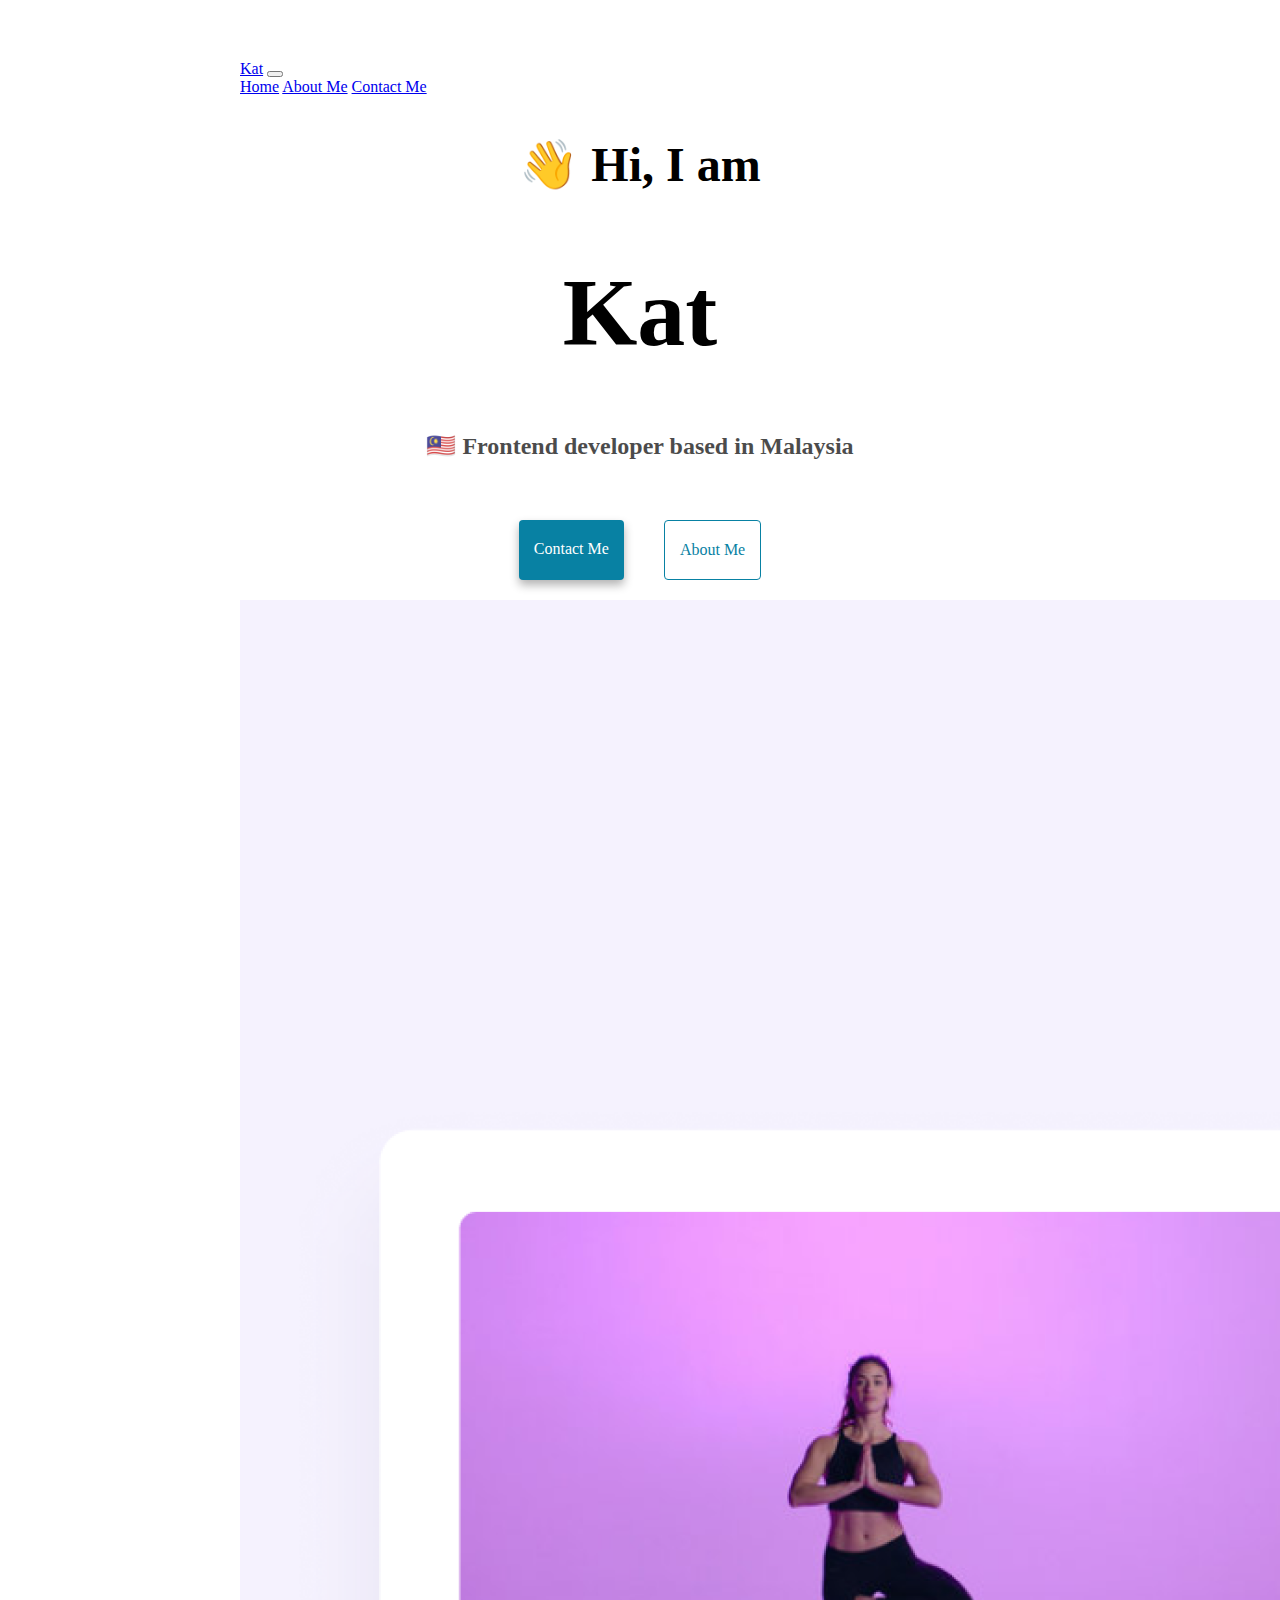
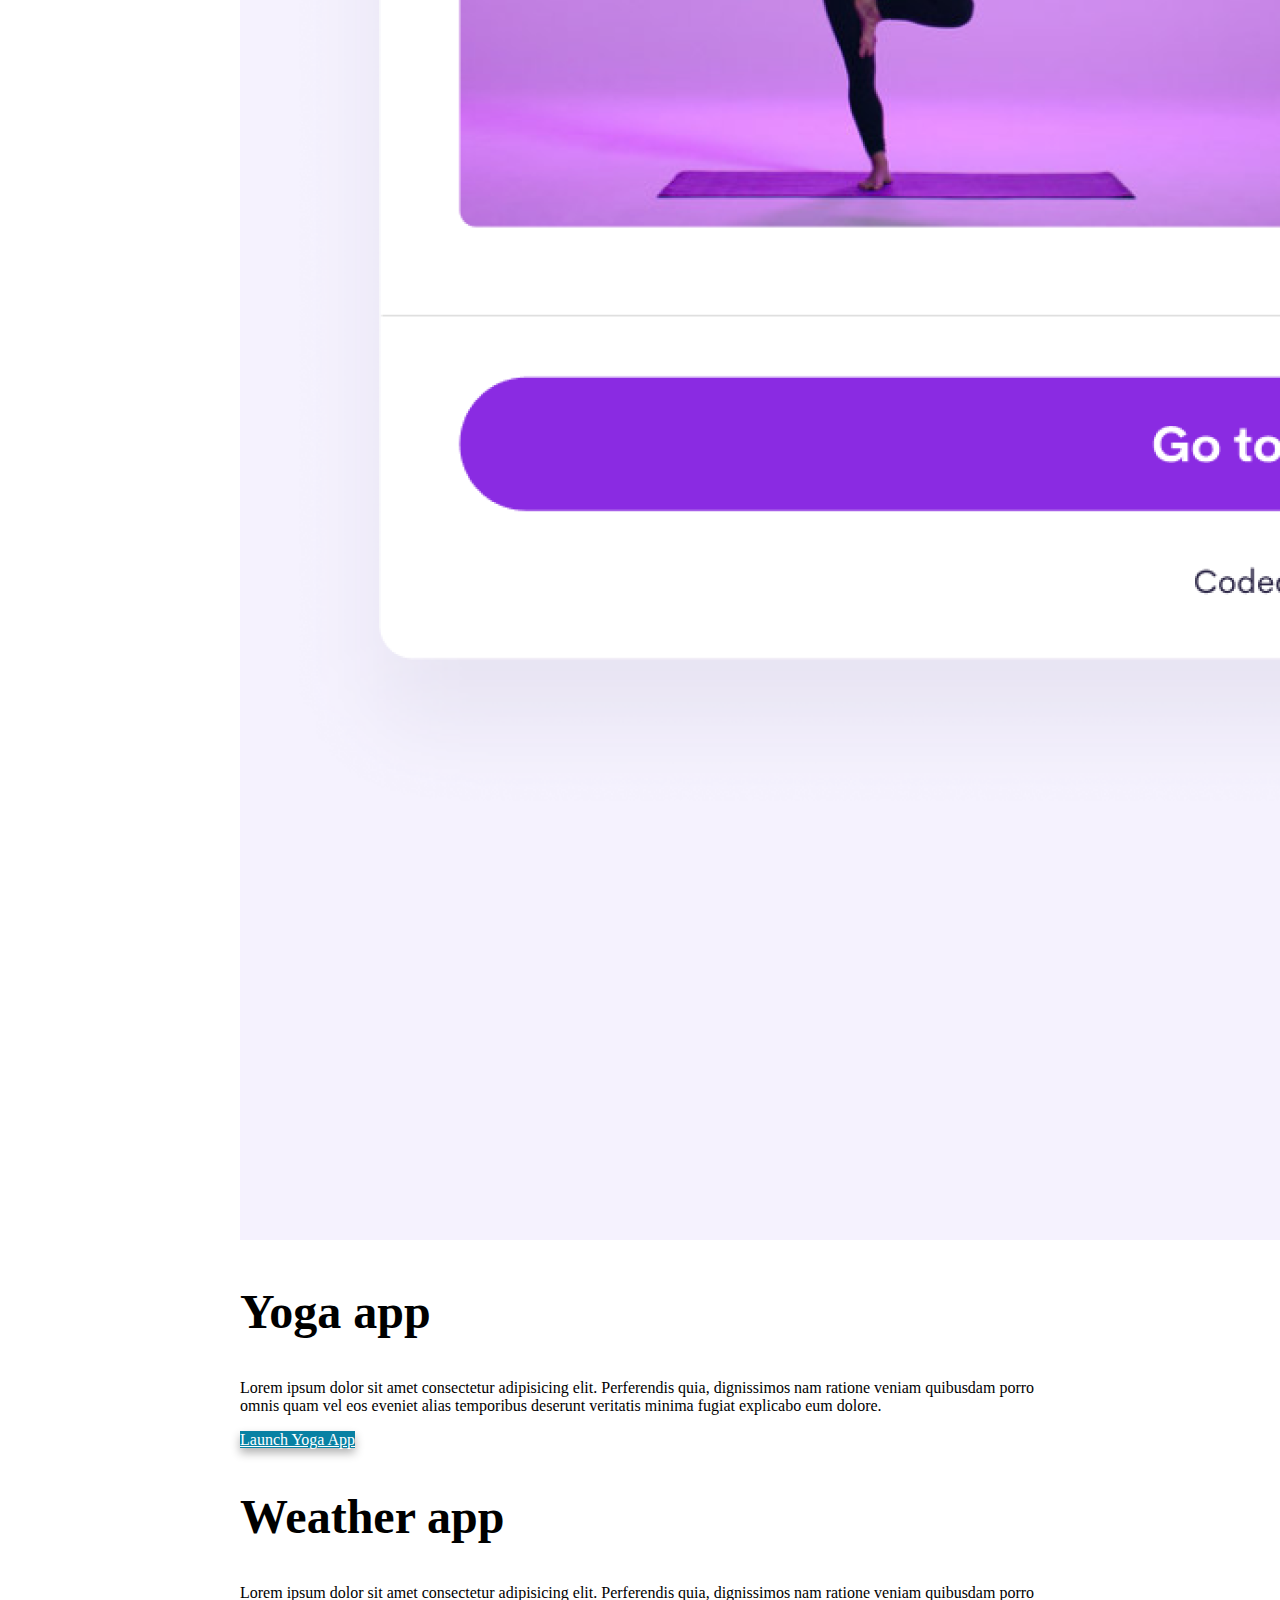
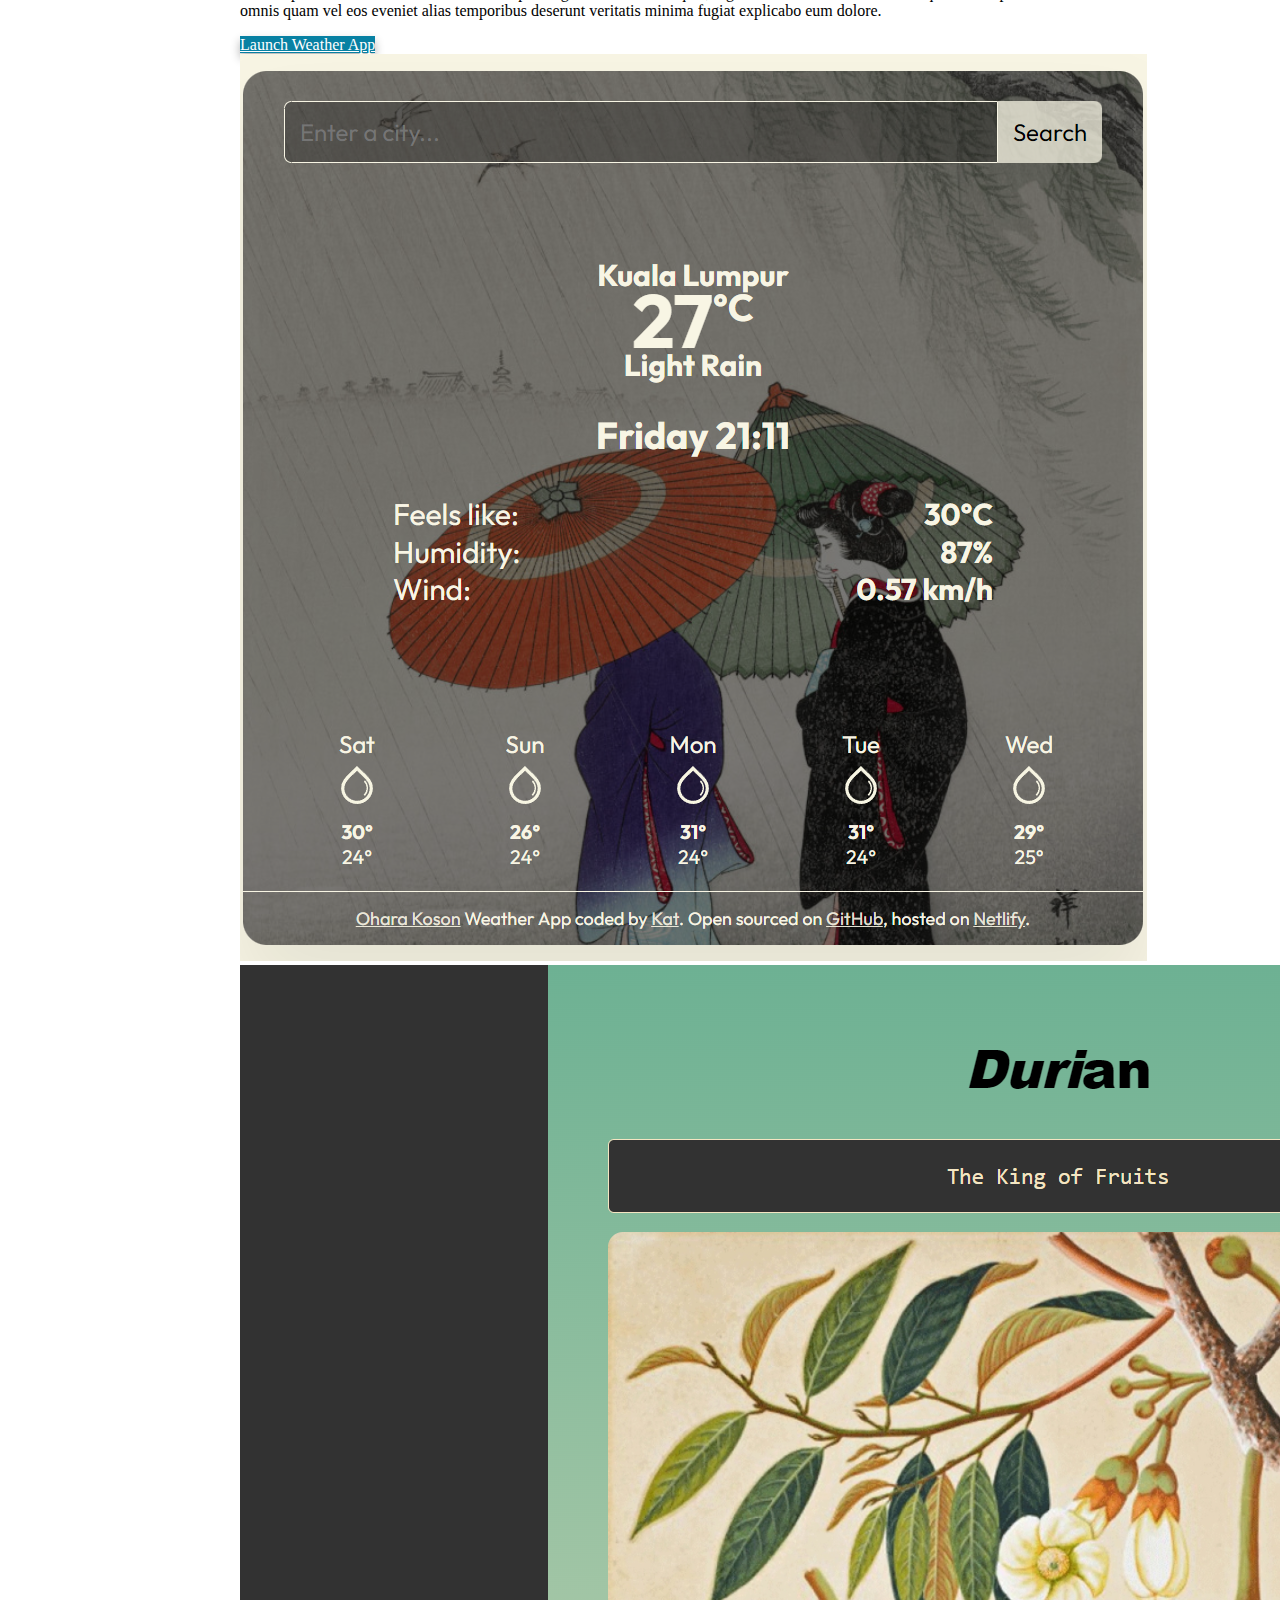
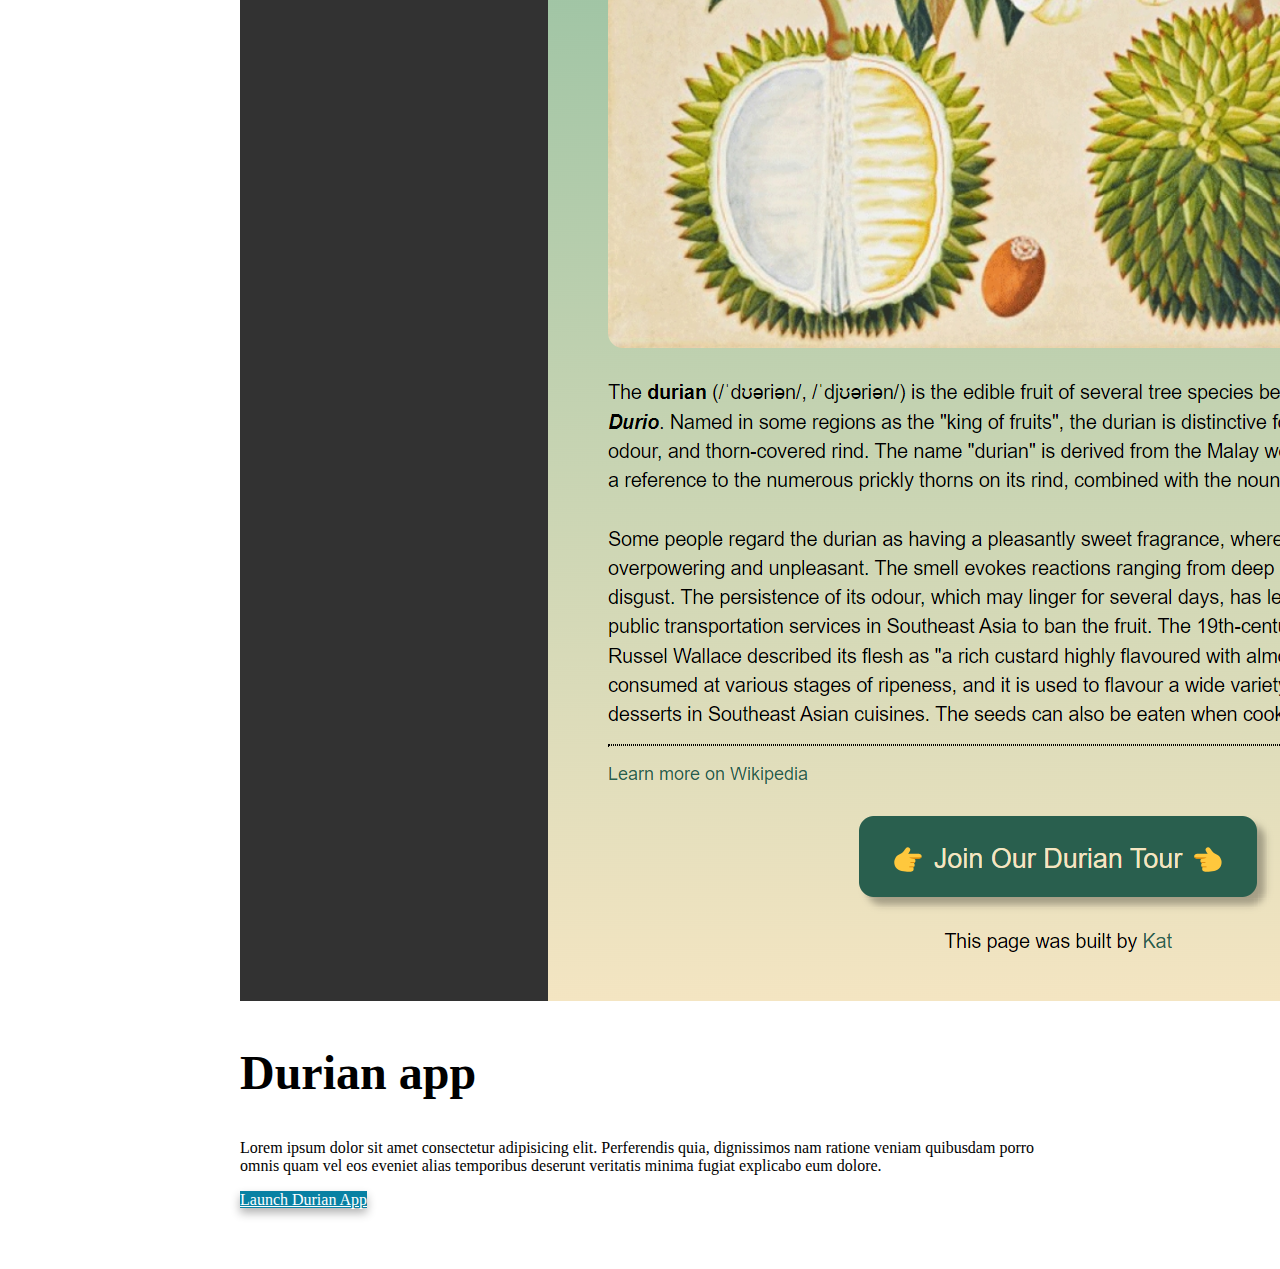
<file: index.html>
<!DOCTYPE html>
<html lang="en">

<head>
  <meta charset="UTF-8" />
  <meta name="viewport" content="width=device-width, initial-scale=1.0" />
  <meta http-equiv="X-UA-Compatible" content="ie=edge" />
  <meta name="description" content="Frontend Web Developer for Hire Remotely" />
  <link href="https://cdn.jsdelivr.net/npm/bootstrap@5.3.2/dist/css/bootstrap.min.css" rel="stylesheet"
    integrity="sha384-T3c6CoIi6uLrA9TneNEoa7RxnatzjcDSCmG1MXxSR1GAsXEV/Dwwykc2MPK8M2HN" crossorigin="anonymous" />
  <link rel="stylesheet" href="src/styles.css" />
  <title>Kat | Frontend Developer in Malaysia</title>
</head>

<body>
  <div class="container">
    <nav class="navbar navbar-expand-lg bg-body-tertiary fixed-top">
      <div class="container-fluid">
        <a class="navbar-brand" href="index.html">Kat</a>
        <button class="navbar-toggler" type="button" data-bs-toggle="collapse" data-bs-target="#navbarNavAltMarkup"
          aria-controls="navbarNavAltMarkup" aria-expanded="false" aria-label="Toggle navigation">
          <span class="navbar-toggler-icon"></span>
        </button>
        <div class="collapse navbar-collapse" id="navbarNavAltMarkup">
          <div class="navbar-nav">
            <a class="nav-link active" aria-current="page" href="index.html" alt="Homepage">Home</a>
            <a class="nav-link" href="about.html" alt="About me">About Me</a>
            <a class="nav-link" href="about.html#contact" alt="Contact me">Contact Me</a>
          </div>
        </div>
      </div>
    </nav>
    <header class="header-home">
      <h2>👋 Hi, I am</h2>
      <h1>Kat</h1>
      <h3>🇲🇾 Frontend developer based in Malaysia</h3>

      <div class="navigation-links">
        <a href="about.html#contact" class="contact-link text-center" alt="Contact me">Contact Me</a>
        <a href="about.html" class="about-link text-center" alt="About me">About Me</a>
      </div>
    </header>

    <main class="container-apps">
      <div class="row mt-5">
        <div class="col-6 d-none d-sm-block" height="100%">
          <img src="images/yoga.png" class="img-fluid rounded" alt="Yoga App Screenshot" />
        </div>
        <div class="col-6 app-display">
          <div class="card h-100 border-0">
            <div class="card-body">
              <h2 class="mb-3">Yoga app</h2>
              <p class="card-text">Lorem ipsum dolor sit amet consectetur adipisicing elit. Perferendis quia,
                dignissimos nam ratione veniam quibusdam
                porro omnis quam vel eos eveniet alias temporibus deserunt veritatis minima fugiat explicabo eum
                dolore.
              </p>
              <div class="mt-5">
                <a href="#" class="btn" target="_blank">Launch Yoga App</a>
              </div>
            </div>
          </div>
        </div>
      </div>
      <div class="row mt-5">
        <div class="col-6 app-display">
          <div class="card h-100 border-0">
            <div class="card-body">
              <h2 class="mb-3">Weather app</h2>
              <p class="card-text">Lorem ipsum dolor sit amet consectetur adipisicing elit. Perferendis quia,
                dignissimos nam ratione veniam quibusdam
                porro omnis quam vel eos eveniet alias temporibus deserunt veritatis minima fugiat explicabo eum
                dolore.
              </p>
              <div class="mt-5">
                <a href="https://resilient-pastelito-309b3f.netlify.app/" class="btn" target="_blank">Launch Weather
                  App</a>
              </div>
            </div>
          </div>
        </div>
        <div class="col-6 d-none d-sm-block" height="100%">
          <img src="images/weather.png" class="img-fluid rounded" alt="Weather App Screenshot" />
        </div>
      </div>
      <div class="row mt-5">
        <div class="col-6 d-none d-sm-block" height="100%">
          <img src="images/durian.png" class="img-fluid rounded" alt="Durian App Screenshot" />
        </div>
        <div class="col-6 app-display">
          <div class="card h-100 border-0">
            <div class="card-body">
              <h2 class="mb-3">Durian app</h2>
              <p class="card-text">Lorem ipsum dolor sit amet consectetur adipisicing elit. Perferendis quia,
                dignissimos nam ratione veniam quibusdam
                porro omnis quam vel eos eveniet alias temporibus deserunt veritatis minima fugiat explicabo eum
                dolore.
              </p>
              <div class="mt-5">
                <a href="https://katmohd.github.io/durian/" class="btn" target="_blank">Launch Durian App</a>
              </div>
            </div>
          </div>
        </div>
      </div>
    </main>

  </div>
  <script src="https://cdn.jsdelivr.net/npm/bootstrap@5.3.2/dist/js/bootstrap.bundle.min.js"
    integrity="sha384-C6RzsynM9kWDrMNeT87bh95OGNyZPhcTNXj1NW7RuBCsyN/o0jlpcV8Qyq46cDfL"
    crossorigin="anonymous"></script>
</body>

</html>
</file>
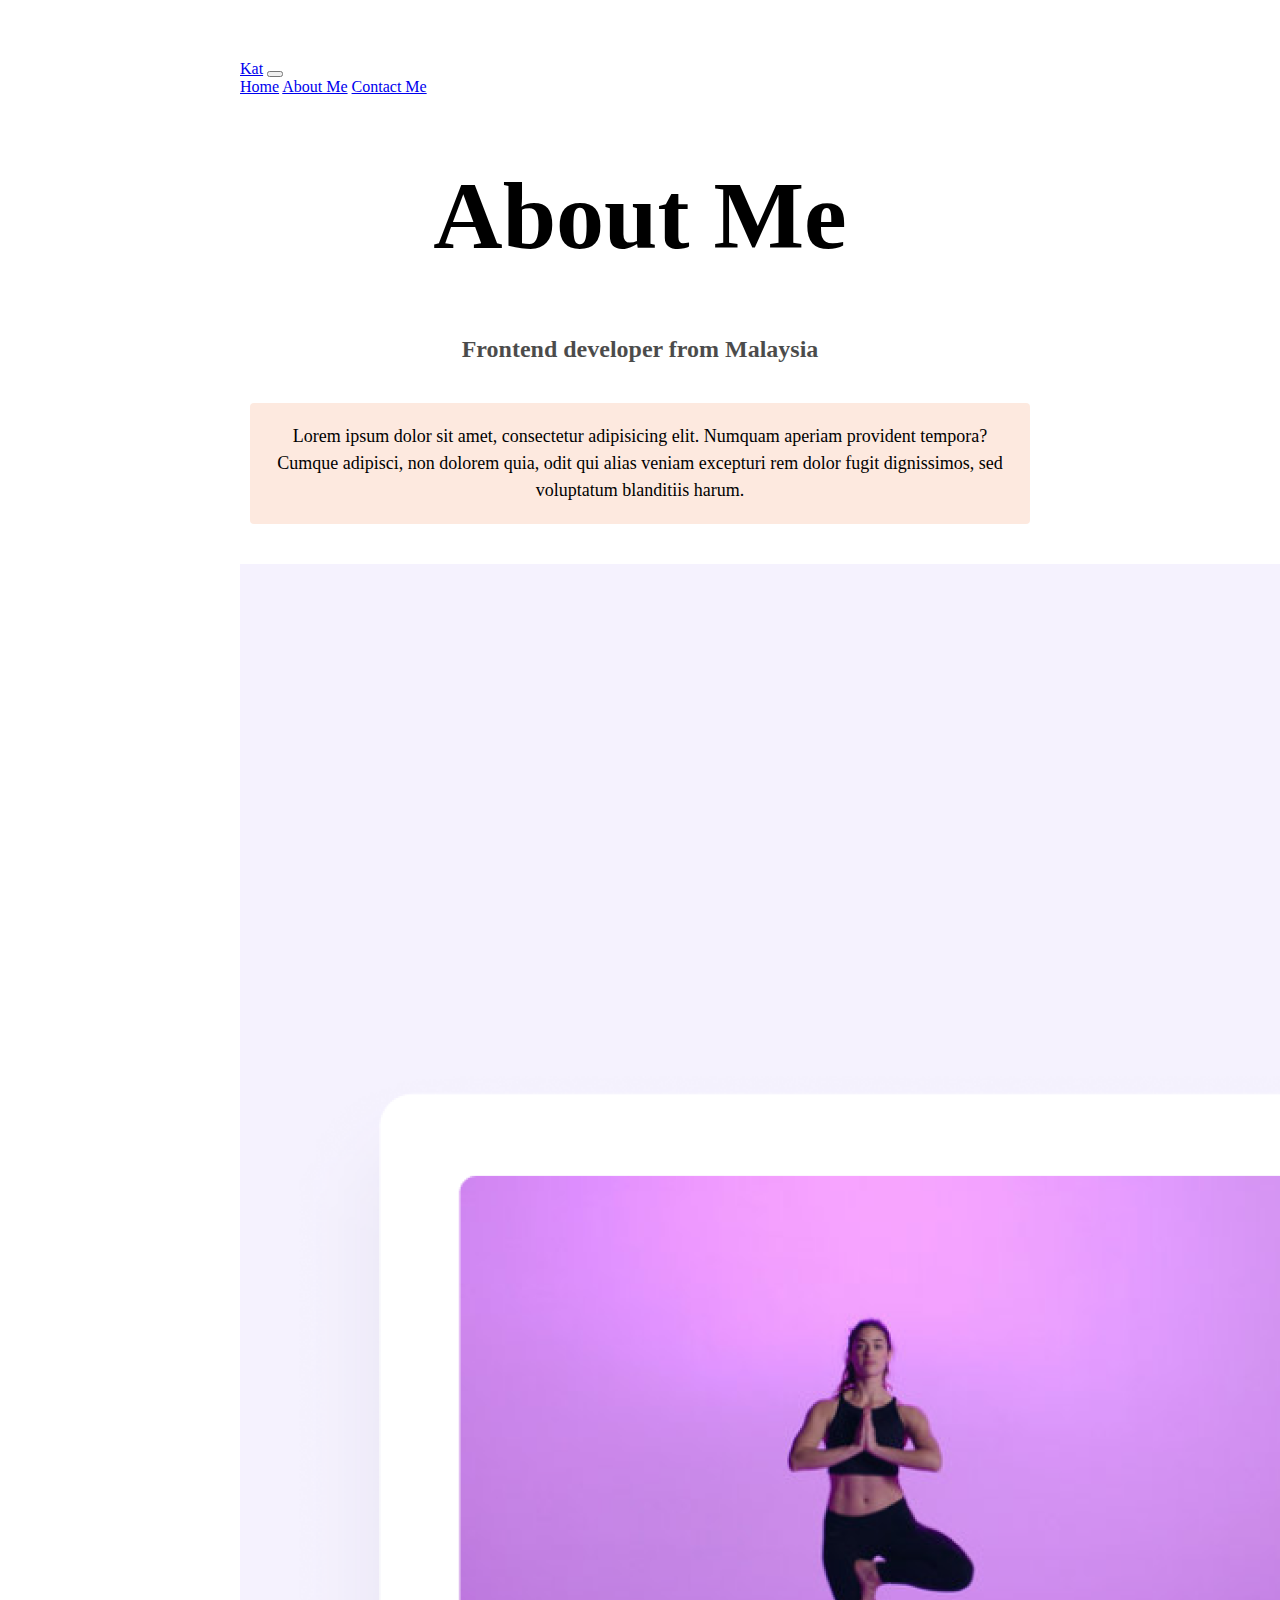
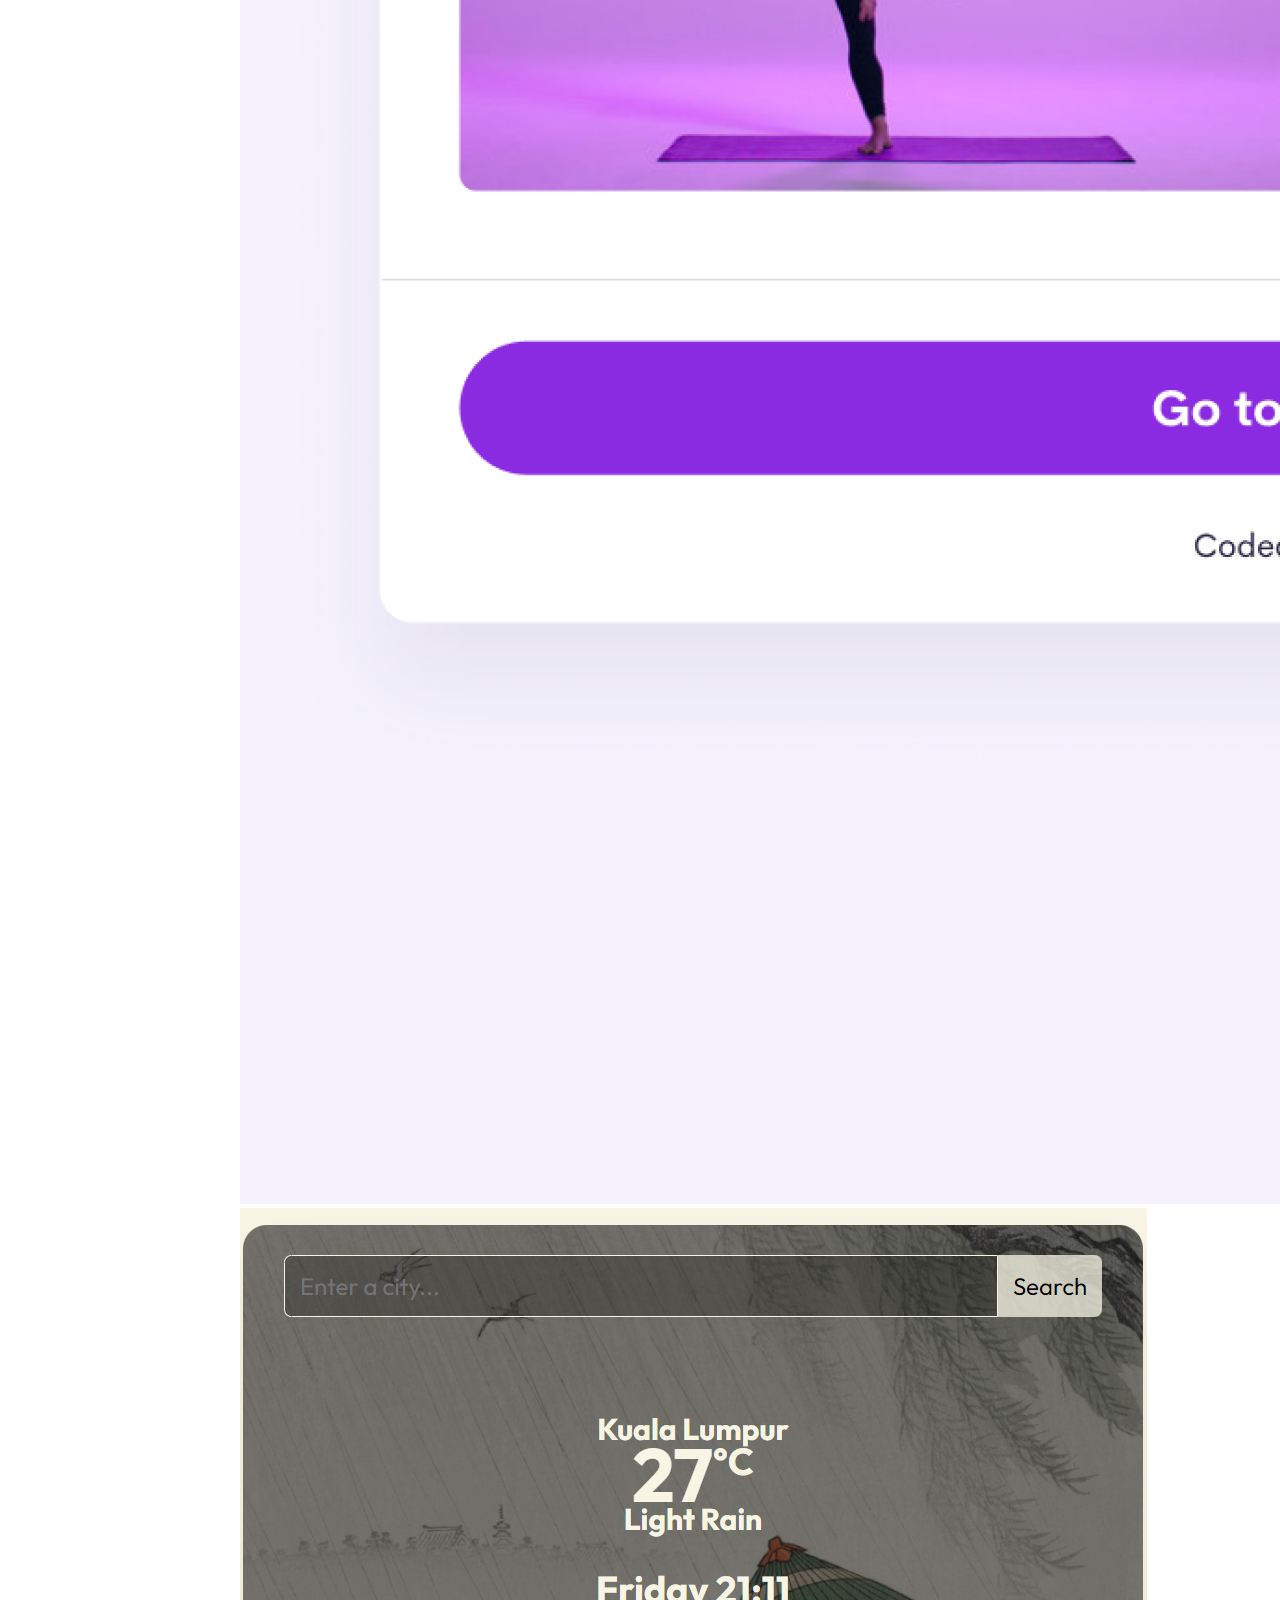
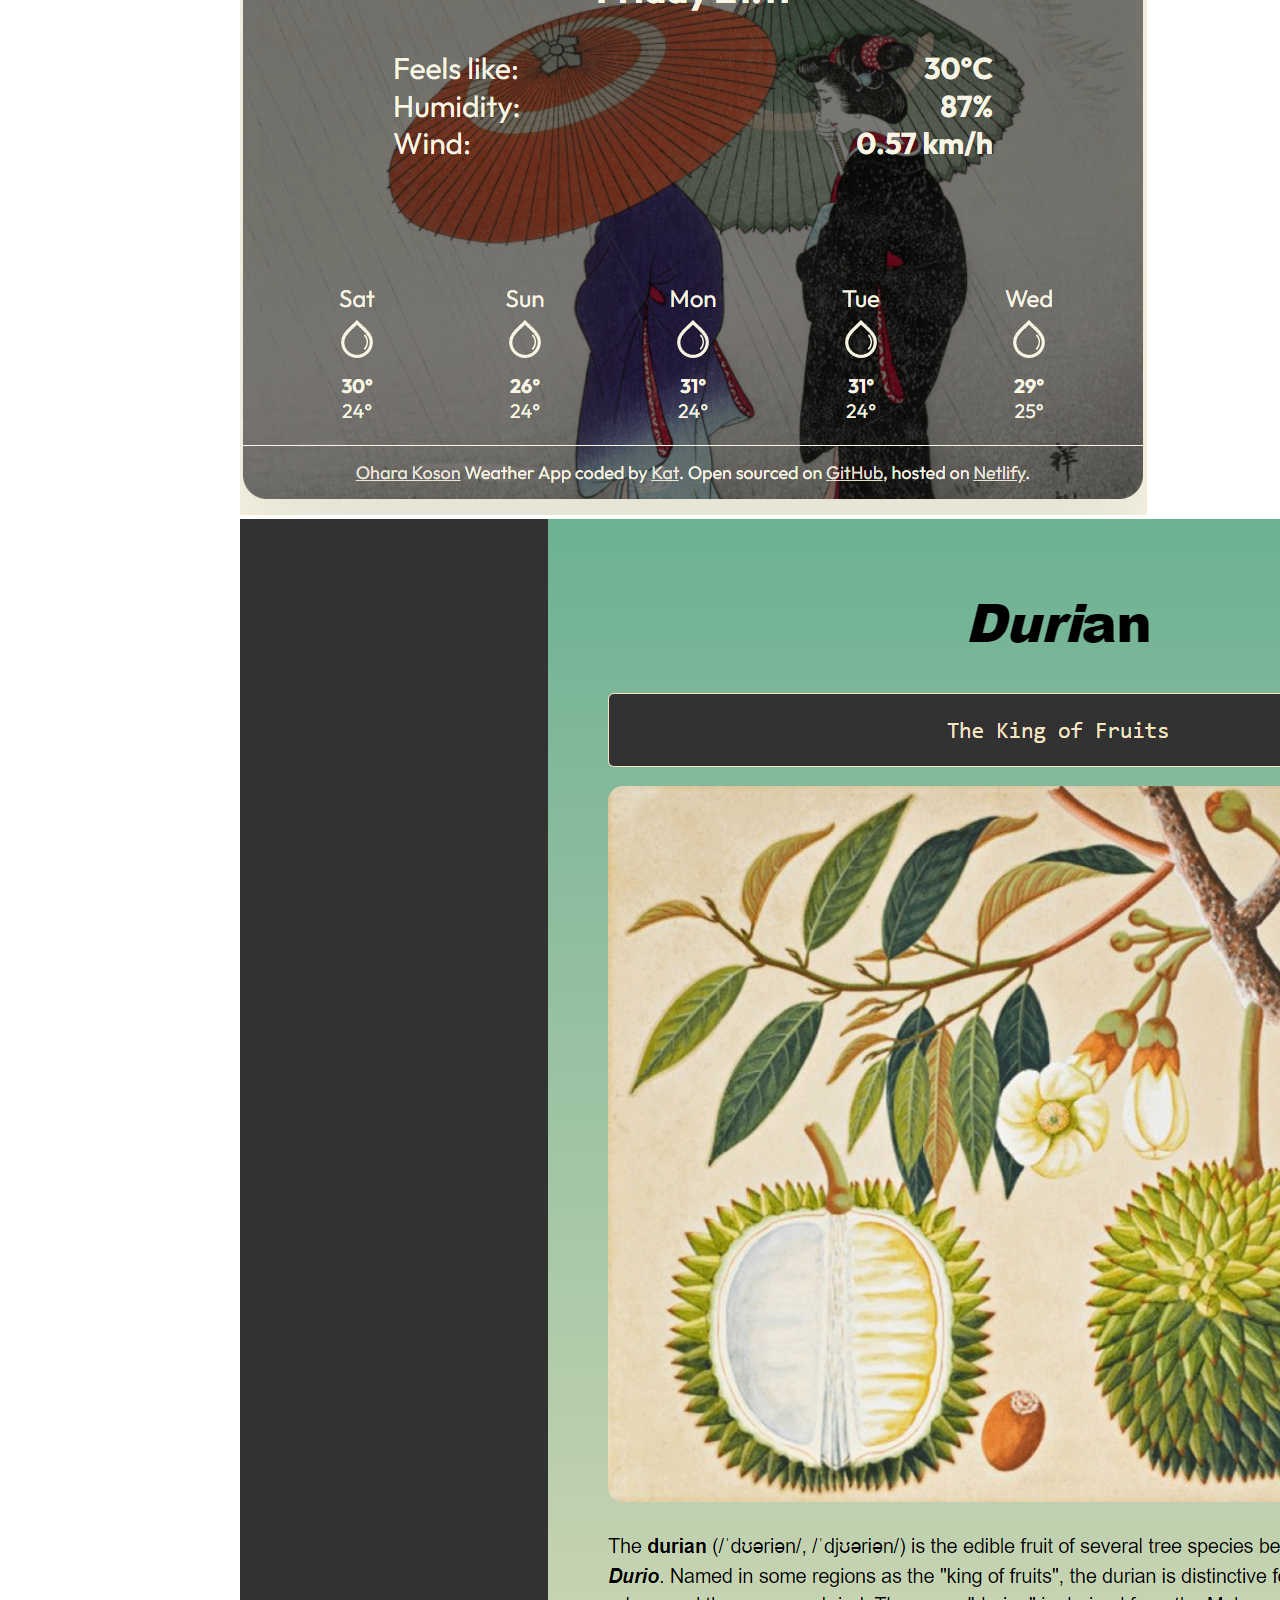
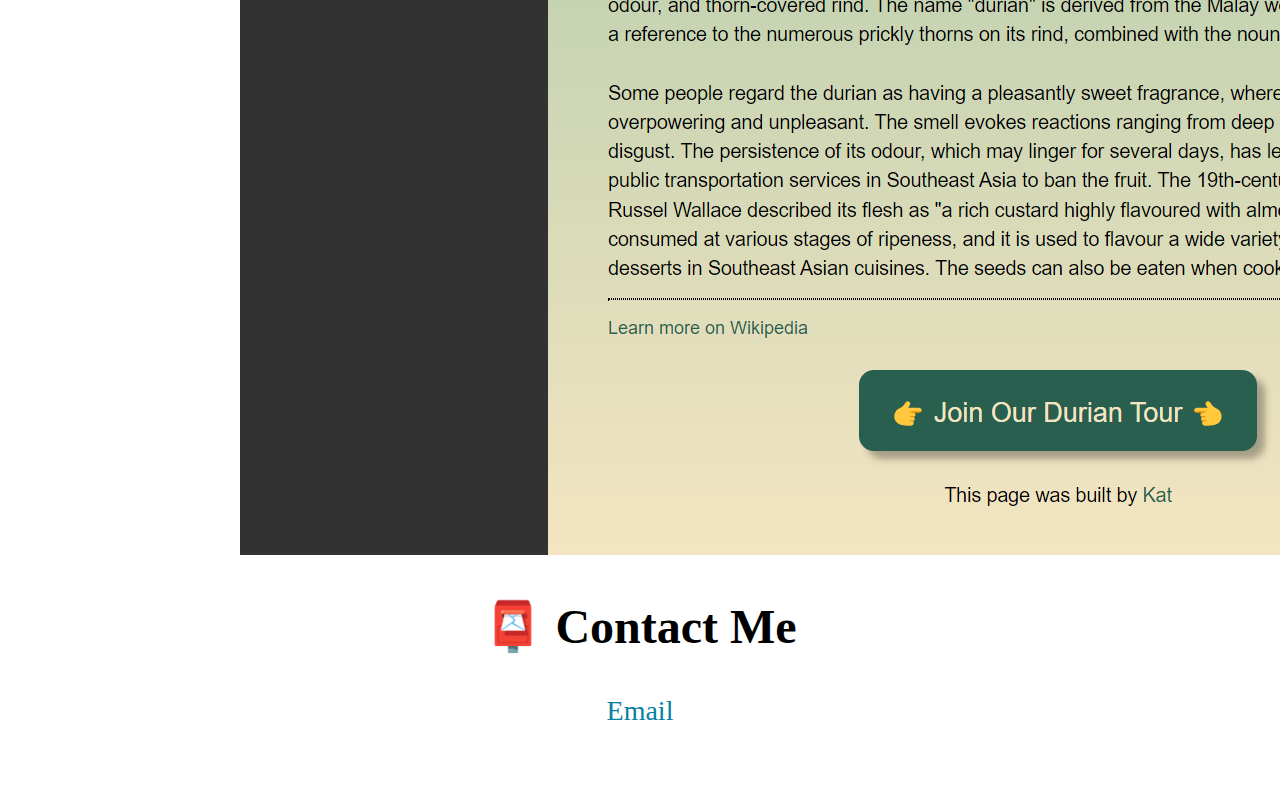
<file: about.html>
<!DOCTYPE html>
<html lang="en">

<head>
  <meta charset="UTF-8" />
  <meta name="viewport" content="width=device-width, initial-scale=1.0" />
  <meta http-equiv="X-UA-Compatible" content="ie=edge" />
  <meta name="description" content="Frontend Web Developer for Hire Remotely" />
  <link href="https://cdn.jsdelivr.net/npm/bootstrap@5.3.2/dist/css/bootstrap.min.css" rel="stylesheet"
    integrity="sha384-T3c6CoIi6uLrA9TneNEoa7RxnatzjcDSCmG1MXxSR1GAsXEV/Dwwykc2MPK8M2HN" crossorigin="anonymous" />
  <link rel="stylesheet" href="src/styles.css" />
  <title>Kat | Frontend Developer in Malaysia | About</title>
</head>

<body>
  <div class="container">
    <nav class="navbar navbar-expand-lg bg-body-tertiary fixed-top">
      <div class="container-fluid">
        <a class="navbar-brand" href="index.html">Kat</a>
        <button class="navbar-toggler" type="button" data-bs-toggle="collapse" data-bs-target="#navbarNavAltMarkup"
          aria-controls="navbarNavAltMarkup" aria-expanded="false" aria-label="Toggle navigation">
          <span class="navbar-toggler-icon"></span>
        </button>
        <div class="collapse navbar-collapse" id="navbarNavAltMarkup">
          <div class="navbar-nav">
            <a class="nav-link active" aria-current="page" href="index.html" alt="Homepage">Home</a>
            <a class="nav-link" href="about.html" alt="About me">About Me</a>
            <a class="nav-link" href="about.html#contact" alt="Contact me">Contact Me</a>
          </div>
        </div>
      </div>
    </nav>
    <header class="header-about">
      <h1>About Me</h1>
    </header>

    <main class="main-about mb-5">
      <h3>Frontend developer from Malaysia</h3>
      <div class="about-paragraphs">
        <p>
          Lorem ipsum dolor sit amet, consectetur adipisicing elit. Numquam
          aperiam provident tempora? Cumque adipisci, non dolorem quia, odit
          qui alias veniam excepturi rem dolor fugit dignissimos, sed
          voluptatum blanditiis harum.
        </p>
      </div>
      <div class="container-apps">
        <div class="row">
          <div class="col-sm-4 mb-3">
            <a href="#" target="_blank">
              <img src="images/yoga.png" alt="Yoga App Screenshot" class="img-fluid rounded shadow-sm p-2 border" />
            </a>
          </div>
          <div class="col-sm-4 mb-3">
            <a href="https://resilient-pastelito-309b3f.netlify.app/" target="_blank">
              <img src="images/weather.png" alt="Weather App Screenshot"
                class="img-fluid rounded shadow-sm p-2 border" />
            </a>
          </div>
          <div class="col-sm-4 mb-3">
            <a href="https://katmohd.github.io/durian/" target="_blank">
              <img src="images/durian.png" alt="Durian App Screenshot" class="img-fluid rounded shadow-sm p-2 border" />
            </a>
          </div>
        </div>
      </div>
    </main>

    <footer class="footer-about" id="contact">
      <h2>
        📮 Contact Me
      </h2>
      <a href="mailto:kartmohd@gmail.com" class="email-link" alt="Email me">
        Email
      </a>
    </footer>
  </div>
  <script src="https://cdn.jsdelivr.net/npm/bootstrap@5.3.2/dist/js/bootstrap.bundle.min.js"
    integrity="sha384-C6RzsynM9kWDrMNeT87bh95OGNyZPhcTNXj1NW7RuBCsyN/o0jlpcV8Qyq46cDfL"
    crossorigin="anonymous"></script>
</body>

</html>
</file>
<file: src/styles.css>
:root {
  --primary-color: #0881a3;
  --secondary-color: #fde9df;
  --box-shadow: 0 5px 10px rgba(0, 0, 0, 0.3);
}

body {
  margin: 60px auto;
  max-width: 800px;
}

h1,
h2,
h3 {
  text-align: center;

}

h1 {
  font-size: 96px;
}

h2 {
  font-size: 48px;
}

h3 {
  font-size: 24px;
  opacity: 0.7;
}

.navigation-links {
  display: flex;
  margin-top: 40px;
  justify-content: center;
}

.navigation-links a {
  margin: 20px;
  border-radius: 4px;
  padding: 20px 15px;
  text-decoration: none;
  text-transform: capitalize;
}

.contact-link {
  background: var(--primary-color);
  box-shadow: var(--box-shadow);
  color: white;
  text-align: center;
}

.about-link {
  color: var(--primary-color);
  border: 1px solid var(--primary-color);
  text-align: center;
}

.homepage-link {
  color: var(--primary-color);
  text-align: center;
  display: block;
}

.about-paragraphs {
  display: flex;
  margin: 30px 0;
}

.about-paragraphs p {
  margin: 10px;
  background: var(--secondary-color);
  padding: 20px;
  border-radius: 4px;
  font-size: 18px;
  line-height: 1.5;
  text-align: center;
}

.email-link {
  display: flex;
  justify-content: center;
  color: var(--primary-color);
  font-size: 28px;
  text-decoration: none;
}

.email-link:hover {
  text-decoration: underline;
}

.btn {
  background: var(--primary-color);
  box-shadow: var(--box-shadow);
  color: white;
}

.card-body {
  text-align: left;
}

.card-body h2 {
  text-align: left;
}

@media (max-width: 576px) {

  .container {
    margin-top: 100px;
  }

  h1 {
    font-size: 48px;
  }

  h2 {
    font-size: 36px;
    ;
  }

  .app-display {
    text-align: center;
    width: 100%;
  }

  .card-body {
    text-align: center;
  }

  .card-body h2 {
    text-align: center;
  }
}
</file>
